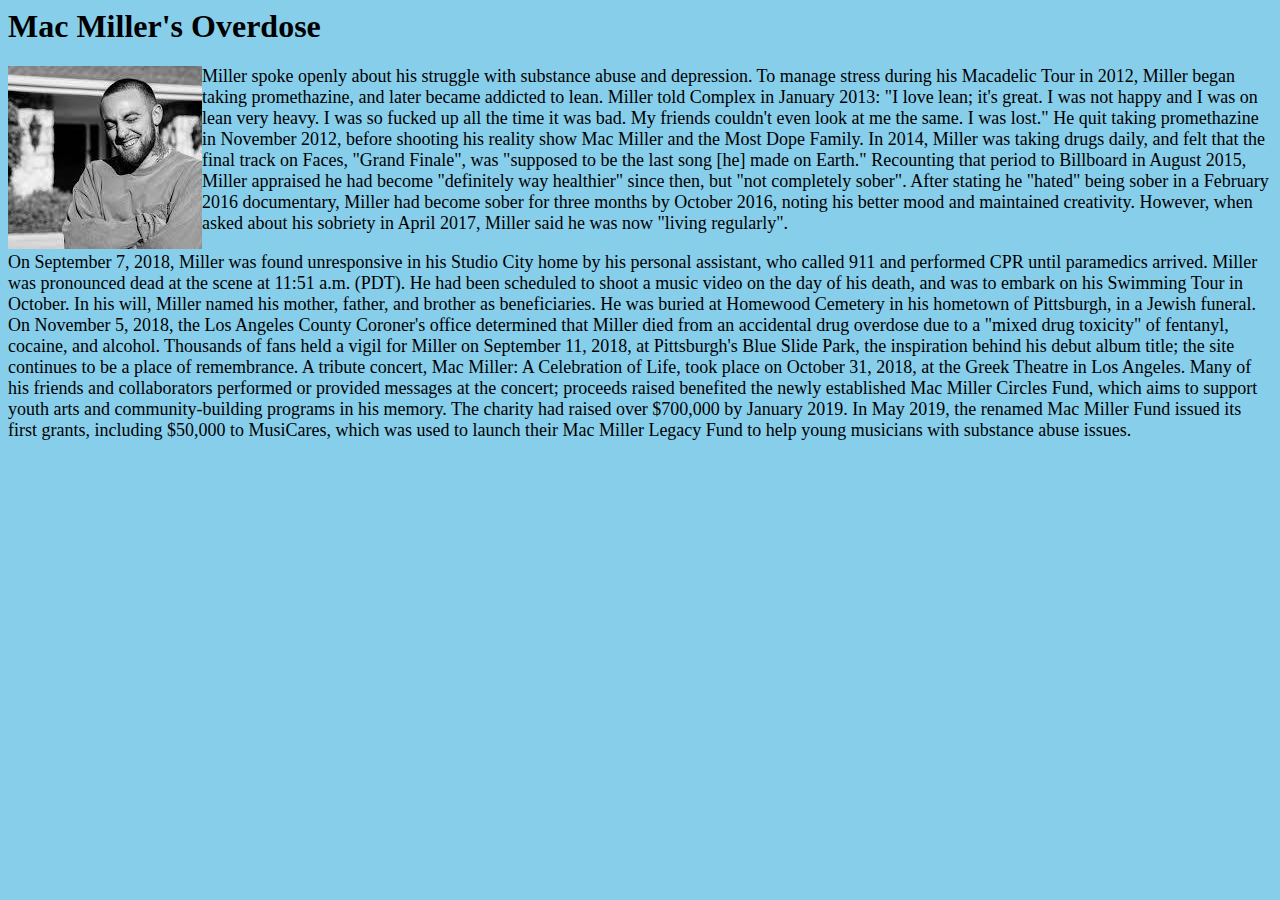
<file: In Death.html>
<!DOCTYPE html
<html>

<!-- Doc Name + Style Sheet -->

<head>
    <title>Astrid Burris's Mac Miller's Life Webpage</title>
    <link href="In Death.css" rel="stylesheet" type="text/css" />
  </head>

  <!-- Background Color -->

  <body style="background-color:rgb(135, 206, 235);">

</body>

    <!-- Title on Webpage -->
   <h1>Mac Miller's Overdose</h1>

<!-- ALL <P> TEXT IS FROM https://en.wikipedia.org/wiki/Mac_Miller!!! Astrid didn't write it!!!-->

    <!-- For Pic of Mac Miller -->

    <div class="Pic-1">
        <img style="float: left;" alt="Mac Miller" src="[data-uri]" />
    </div>

    <!-- For the first paragraph about previous sub. abuse issues -->

     <div class="Promethazine">
        <p> Miller spoke openly about his struggle with substance abuse and depression. To manage stress during his Macadelic Tour in 2012, Miller began taking promethazine, and later became addicted to lean. Miller told Complex in January 2013: "I love lean; it's great. I was not happy and I was on lean very heavy. I was so fucked up all the time it was bad. My friends couldn't even look at me the same. I was lost." He quit taking promethazine in November 2012, before shooting his reality show Mac Miller and the Most Dope Family. In 2014, Miller was taking drugs daily, and felt that the final track on Faces, "Grand Finale", was "supposed to be the last song [he] made on Earth." Recounting that period to Billboard in August 2015, Miller appraised he had become "definitely way healthier" since then, but "not completely sober". After stating he "hated" being sober in a February 2016 documentary, Miller had become sober for three months by October 2016, noting his better mood and maintained creativity. However, when asked about his sobriety in April 2017, Miller said he was now "living regularly".
        </p>
     </div>

    <!-- For the paragraph about his death -->

    <div class="Laced-Perc">
        <p> On September 7, 2018, Miller was found unresponsive in his Studio City home by his personal assistant, who called 911 and performed CPR until paramedics arrived. Miller was pronounced dead at the scene at 11:51 a.m. (PDT). He had been scheduled to shoot a music video on the day of his death, and was to embark on his Swimming Tour in October. In his will, Miller named his mother, father, and brother as beneficiaries. He was buried at Homewood Cemetery in his hometown of Pittsburgh, in a Jewish funeral. On November 5, 2018, the Los Angeles County Coroner's office determined that Miller died from an accidental drug overdose due to a "mixed drug toxicity" of fentanyl, cocaine, and alcohol. Thousands of fans held a vigil for Miller on September 11, 2018, at Pittsburgh's Blue Slide Park, the inspiration behind his debut album title; the site continues to be a place of remembrance. A tribute concert, Mac Miller: A Celebration of Life, took place on October 31, 2018, at the Greek Theatre in Los Angeles. Many of his friends and collaborators performed or provided messages at the concert; proceeds raised benefited the newly established Mac Miller Circles Fund, which aims to support youth arts and community-building programs in his memory. The charity had raised over $700,000 by January 2019. In May 2019, the renamed Mac Miller Fund issued its first grants, including $50,000 to MusiCares, which was used to launch their Mac Miller Legacy Fund to help young musicians with substance abuse issues.
</file>
<file: In Death.css>
In-Death.html>

/* For the first pic */

.Pic-1 {
    size-adjust: 40px;
    width: 40px;
    position: "clear: right";
    display: block;
    margin-left: auto;
  }

  /* For all paragraphs */

  p{
    font-size:large;
    font:Chalkduster, fantasy;
  }
</file>
